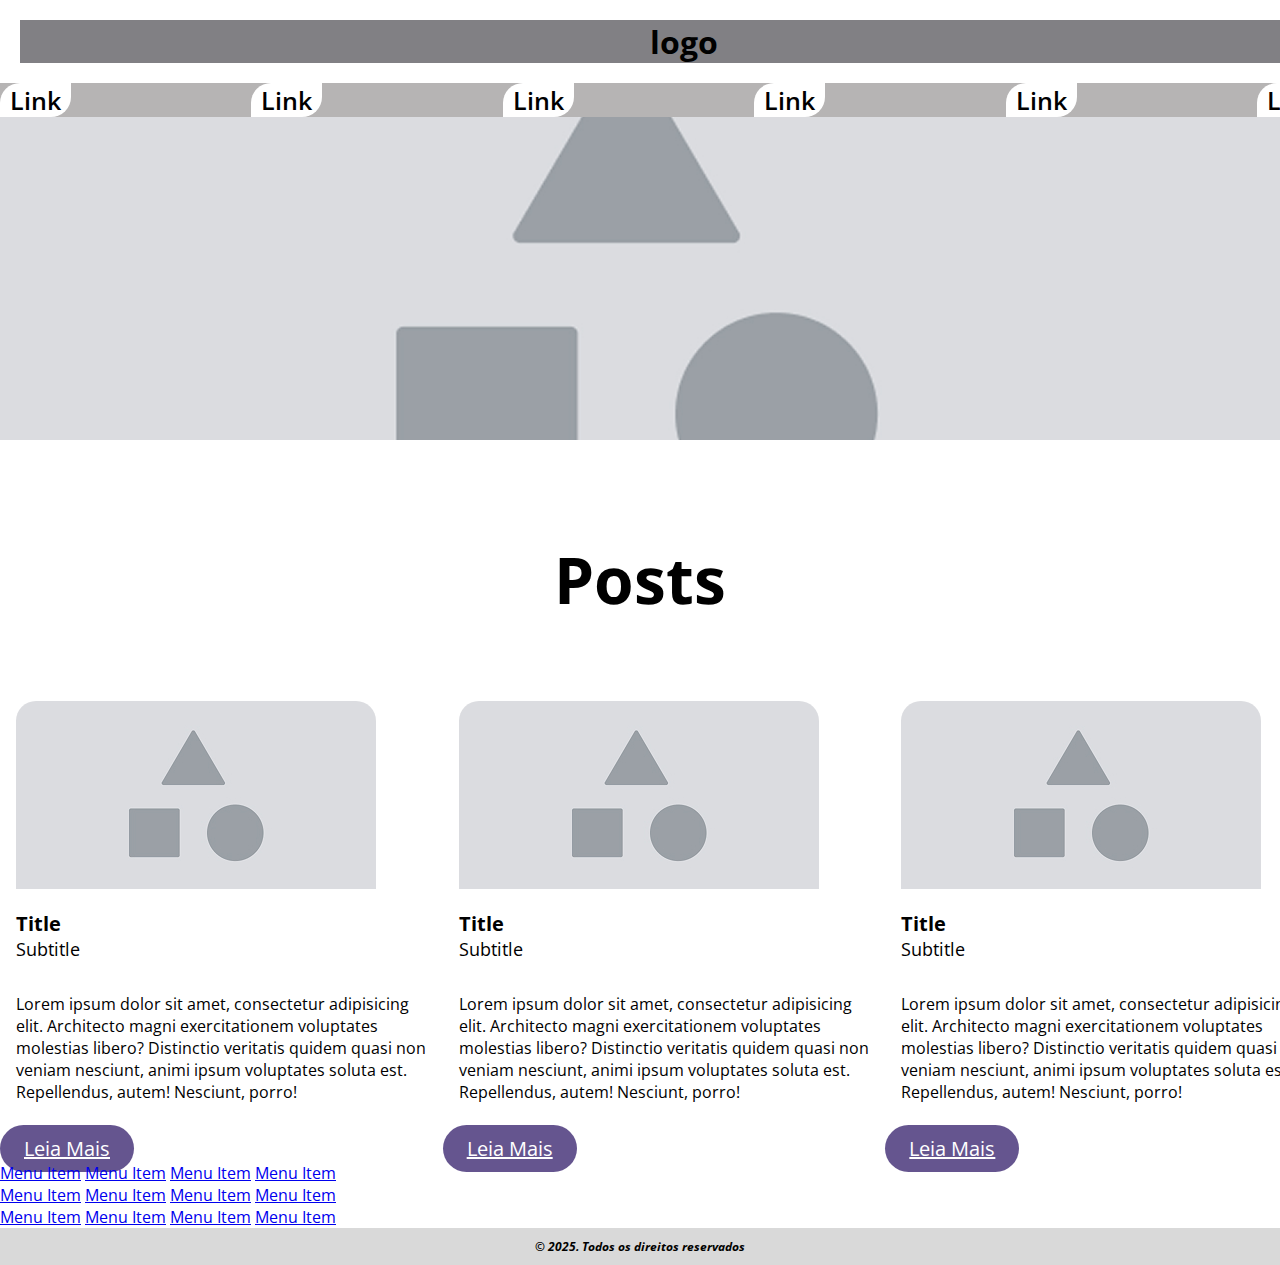
<file: wireframes/index.html>
<!DOCTYPE html>
<html lang="pt-bt">

<head>
    <meta charset="UTF-8">
    <meta name="viewport" content="width=device-width, initial-scale=1.0">
    <title>Wireframe</title>

    <!-- Link para estilo -->
    <link rel="stylesheet" href="style.css">

    <link rel="preconnect" href="https://fonts.googleapis.com">
    <link rel="preconnect" href="https://fonts.gstatic.com" crossorigin>
    <link href="https://fonts.googleapis.com/css2?family=Open+Sans:ital,wght@0,300..800;1,300..800&display=swap"
        rel="stylesheet">

</head>

<body>
    <header>
        <div class="container">
            <h1>logo</h1>
        </div>
    </header>

    <nav>
        <div class="container">
            <ul>
                <li><a href="#">Link</a></li>
                <li><a href="#">Link</a></li>
                <li><a href="#">Link</a></li>
                <li><a href="#">Link</a></li>
                <li><a href="#">Link</a></li>
                <li><a href="#">Link</a></li>
            </ul>
        </div>
    </nav>

    <main>
        <section id="banner">
            <img src="img/banner.jpg" alt="banner principal">
        </section>

        <section class="posts">
            <h2>Posts</h2>

            <div class="container">

                <!-- inicio:card -->
                <div class="card">
                    <img src="img/image-post.jpg" alt="Imagem do post">
                    <h3>Title</h3>
                    <h4>Subtitle</h4>
                    <p>Lorem ipsum dolor sit amet, consectetur adipisicing elit. Architecto magni exercitationem
                        voluptates molestias libero? Distinctio veritatis quidem quasi non veniam nesciunt, animi ipsum
                        voluptates soluta est. Repellendus, autem! Nesciunt, porro!</p>
                    <a href="#">Leia Mais</a>
                </div>
                <!-- fim:card -->

                <!-- inicio:card -->
                <div class="card">
                    <img src="img/image-post.jpg" alt="Imagem do post">
                    <h3>Title</h3>
                    <h4>Subtitle</h4>
                    <p>Lorem ipsum dolor sit amet, consectetur adipisicing elit. Architecto magni exercitationem
                        voluptates molestias libero? Distinctio veritatis quidem quasi non veniam nesciunt, animi ipsum
                        voluptates soluta est. Repellendus, autem! Nesciunt, porro!</p>
                    <a href="#">Leia Mais</a>
                </div>
                <!-- fim:card -->

                <!-- inicio:card -->
                <div class="card">
                    <img src="img/image-post.jpg" alt="Imagem do post">
                    <h3>Title</h3>
                    <h4>Subtitle</h4>
                    <p>Lorem ipsum dolor sit amet, consectetur adipisicing elit. Architecto magni exercitationem
                        voluptates molestias libero? Distinctio veritatis quidem quasi non veniam nesciunt, animi ipsum
                        voluptates soluta est. Repellendus, autem! Nesciunt, porro!</p>
                    <a href="#">Leia Mais</a>
                </div>
                <!-- fim:card -->

            </div>
        </section>



    </main>

    <Footer>
        <div class="footer-top">
            <div class="container">
                <div class="link-group">
                    <a href="#">Menu Item</a>
                    <a href="#">Menu Item</a>
                    <a href="#">Menu Item</a>
                    <a href="#">Menu Item</a>
                </div>
                <div class="link-group">
                    <a href="#">Menu Item</a>
                    <a href="#">Menu Item</a>
                    <a href="#">Menu Item</a>
                    <a href="#">Menu Item</a>
                </div>
                <div class="link-group">
                    <a href="#">Menu Item</a>
                    <a href="#">Menu Item</a>
                    <a href="#">Menu Item</a>
                    <a href="#">Menu Item</a>
                </div>
            </div>
        </div>

        <div class="footer-bottom">
            <address>&copy; 2025. Todos os direitos reservados</address>
        </div>

    </Footer>
</body>

</html>
</file>
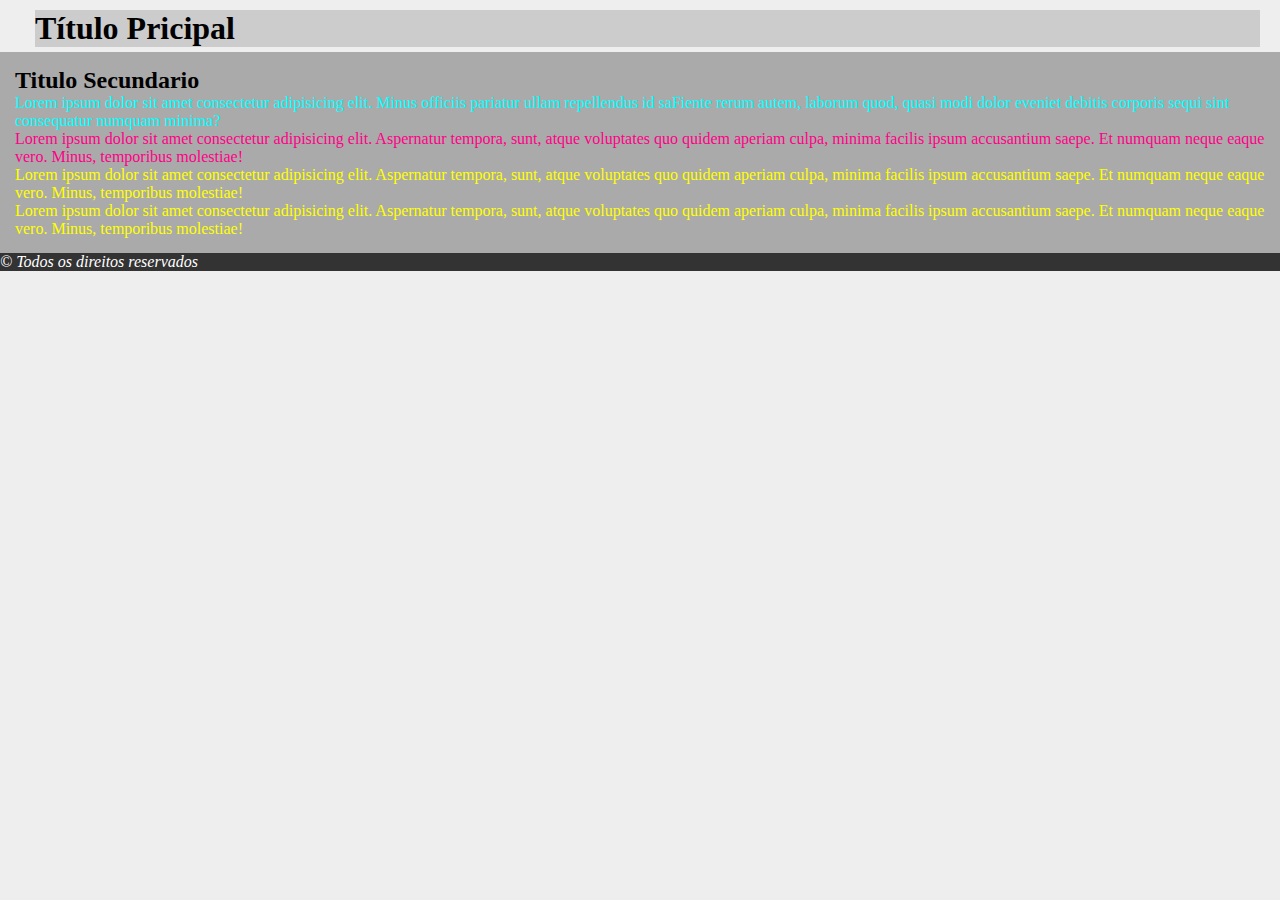
<file: fundamentos/estilo-incorporado.html>
<!DOCTYPE html>
<html lang="pt-br">

<head>
    <meta charset="UTF-8">
    <meta name="viewport" content="width=device-width, initial-scale=1.0">
    <title>Estilo Incorporado</title>
    <style>
        * {
            margin: 0px 0px 0px 0px;
            padding: 0px;
        }

        body {
            background: #eee;
        }

        header {
            background: #ccc;
            margin: 10px 20px 5px 35px;
            /* "externo/adjacente" top, direita, baixo, esquerda */
        }

        main {
            background: #aaa;
            padding: 15px 15px;
            /* "espaçamento interno" 2 valores = top, baixo / esquerda direita */
        }

        main section article p {
            color: #f08;
        }

        #primeiro-paragrafo {
            color: #0ff;
        }

        .paragrafo-padrao-classe{
            color: #ff0 ;
        }

        footer {
            background: #333;
            color: #fff;
        }
    </style>
</head>

<body>
    <header>
        <h1>Título Pricipal</h1>
    </header>
    <main>
        <h2>Titulo Secundario</h2>
        <p id="primeiro-paragrafo">Lorem ipsum dolor sit amet consectetur adipisicing elit. Minus officiis pariatur
            ullam repellendus id saFiente rerum autem, laborum quod, quasi modi dolor eveniet debitis corporis sequi
            sint consequatur numquam minima?</p>
        <section>
            <article>
                <p >Lorem ipsum dolor sit amet consectetur adipisicing elit. Aspernatur tempora, sunt, atque voluptates
                    quo quidem aperiam culpa, minima facilis ipsum accusantium saepe. Et numquam neque eaque vero.
                    Minus, temporibus molestiae!</p>
                <p class="paragrafo-padrao-classe">Lorem ipsum dolor sit amet consectetur adipisicing elit. Aspernatur tempora, sunt, atque voluptates
                    quo quidem aperiam culpa, minima facilis ipsum accusantium saepe. Et numquam neque eaque vero.
                    Minus, temporibus molestiae!</p>
                <p class="paragrafo-padrao-classe">Lorem ipsum dolor sit amet consectetur adipisicing elit. Aspernatur tempora, sunt, atque voluptates
                    quo quidem aperiam culpa, minima facilis ipsum accusantium saepe. Et numquam neque eaque vero.
                    Minus, temporibus molestiae!</p>
                
            </article>
        </section>
    </main>
    <footer>
        <address>&copy; Todos os direitos reservados </address>
    </footer>
</body>

</html>
</file>
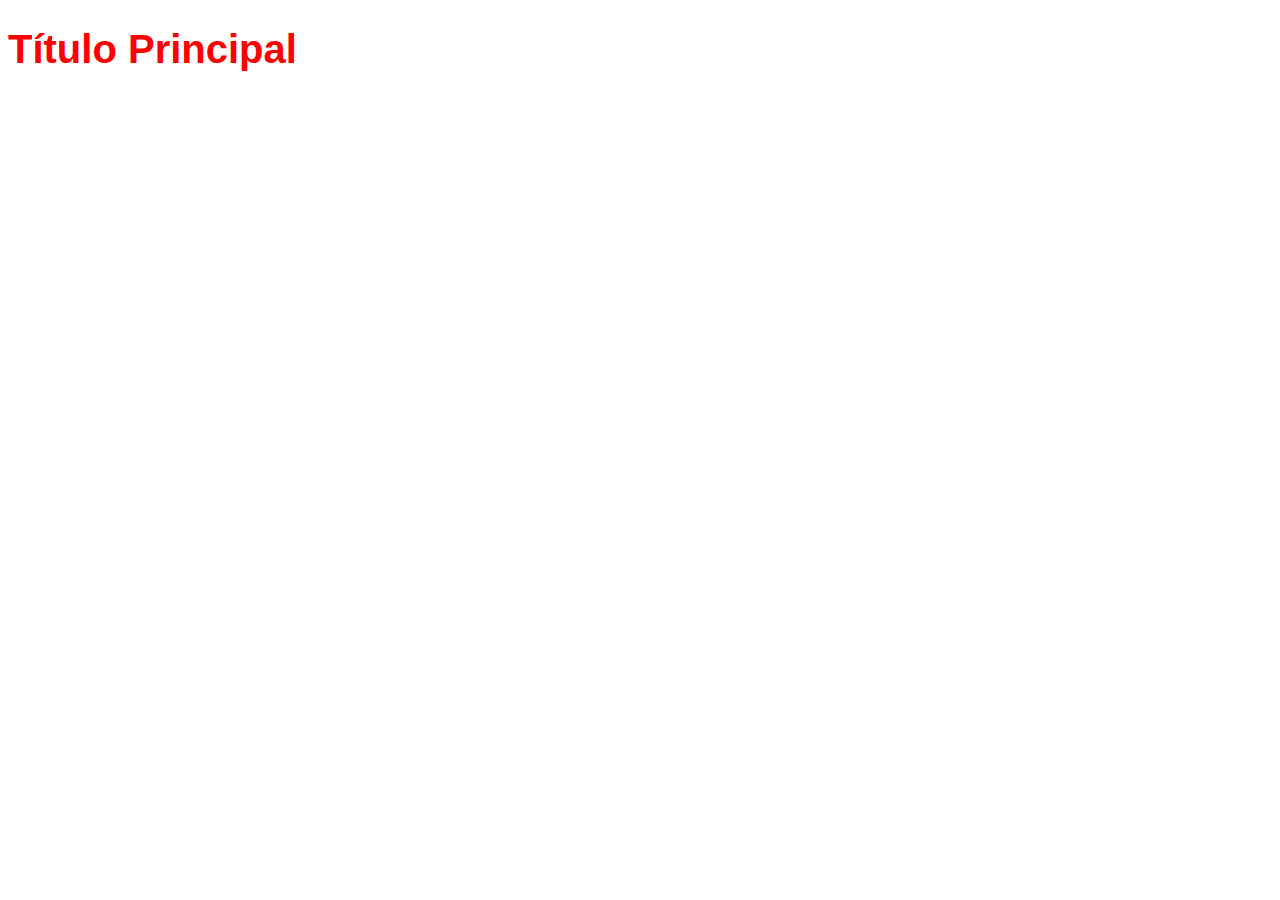
<file: fundamentos/estilo-inline.html>
<!DOCTYPE html>
<html lang="pt-br">
<head>
    <meta charset="UTF-8">
    <meta name="viewport" content="width=device-width, initial-scale=1.0">
    <title>estiloso Inline</title>
</head>
<body>
    <h1 style="font-size: 40px; color: #F00; font-family: Arial, Helvetica, sans-serif; ">Título Principal</h1>
</body>
</html>
</file>
<file: wireframes/style.css>
*{
    margin: 0;
    padding: 0;
    font-family: "Open Sans", sans-serif;
}

.container{
    width: 1328px;
    margin: auto;
}

/* header */

h1{
    text-align: center;
    background: #818084;   
    ;
}

header{
    padding: 20px;
}

/* nav */

nav{
    background: rgb(182, 180, 180);
}

nav ul{
    list-style: none;
    display: flex;
    justify-content: space-between;
}

nav ul li a {
    color: #000;
    font-weight: 600;
    font-size: 25px ;
    text-decoration: none;
    transition: all ease-in-out 0.3s;
    border-radius: 20px 0;
    background-color: #fff;
    padding: 0 10px ;

}

nav ul li a:hover{
    background: #000;
    color: #fff;
    border-radius: 0 20px;
}

/* Banner */

#banner img {
    width: 100%;
}

/* posts */

.posts h2{
    text-align: center;
    margin: 91px 0 62px;
    font-size: 64px;
    font-family: "Open Sans", sans-serif;
}

.posts .container{
    display: flex;
    justify-content: space-between;
}

.posts img{
    border-radius: 20px 20px 0 0; 
    margin: 16px 16px 0;
}

.posts h3{
    font-size: 20px;
    margin: 16px 16px 0;
}

.posts h4{
    margin-left: 16px;
    font-weight: normal;
    font-size: 18px;
}

.posts p{
    margin: 32px 16px;
}

.posts a{
    background: #65558f;
    color: #fff;
    padding: 10px 24px;
    font-size: 20px;
    border-radius: 6000px;
}

/* footer */ 

.footer-bottom{
    background-color: #d9d9d9;
    text-align: center;
    font-size: 12px;
    padding: 10px;
    font-weight: bold;
}
</file>
